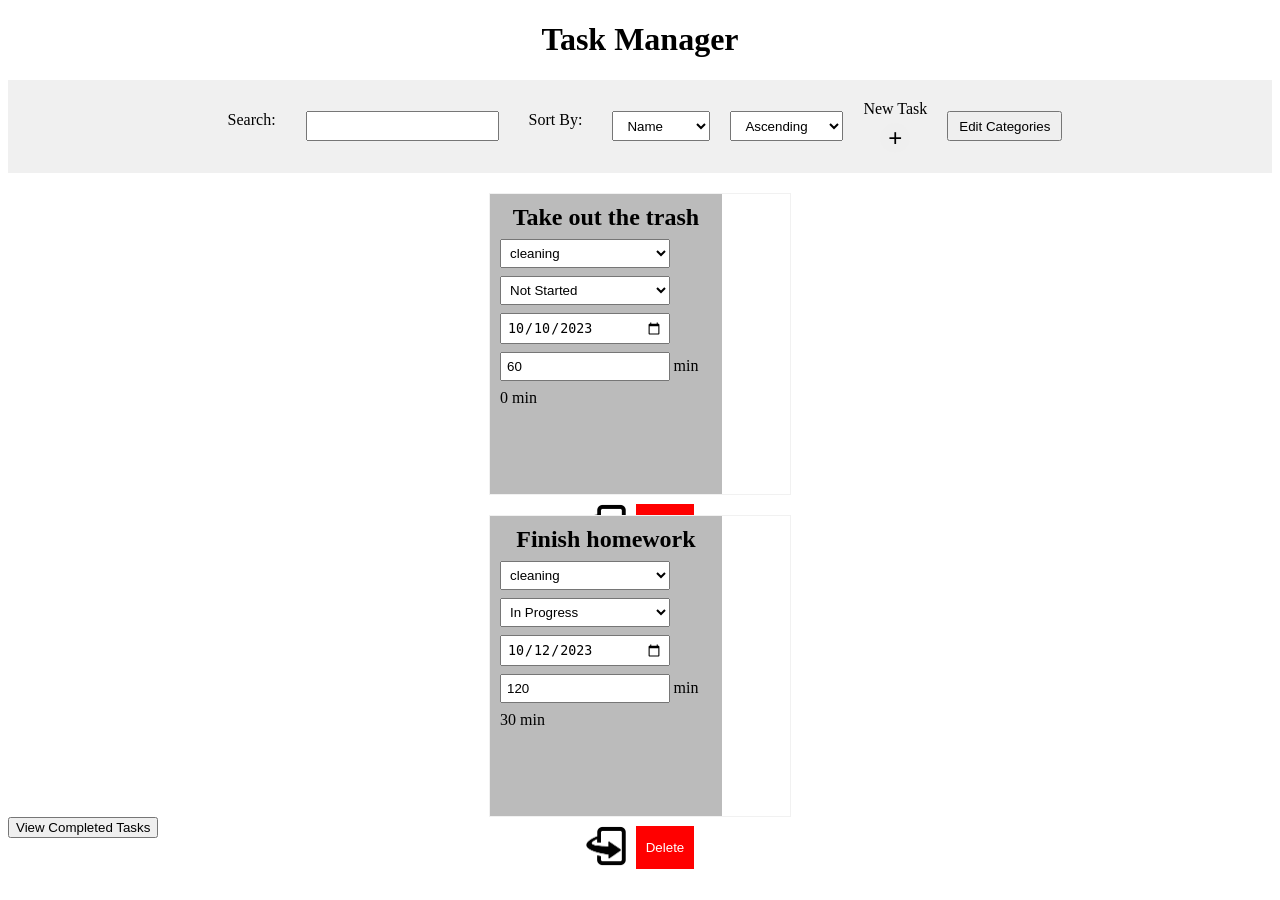
<file: root/index.html>
<!DOCTYPE html>
<html lang="en">
<head>
    <meta charset="UTF-8">
    <meta name="viewport" content="width=device-width, initial-scale=1.0">
    <title>Document</title>
    <link rel="stylesheet" href="css/styles.css">
    <link rel="stylesheet" href="css/categoryModal.css">
    <link rel="stylesheet" href="css/newTask.css">
    <link rel="stylesheet" href="css/completedTasks.css">
    <script src="scripts/data.js" defer></script>
    <script src="scripts/categories.js" defer></script>
    <script src="scripts/newTask.js" defer></script>
    <script src="scripts/completedTasks.js" defer></script>
</head>
<body>
    <h1 class="title">Task Manager</h1>
    <div class="header">
        <label for="search">Search:</label>
        <input type="text" id="searchLabel" >
        
         <label for="sortBy">Sort By:</label>
    <select id="sortBy">
        <option value="name">Name</option>
        <option value="status">Status</option>
        <option value="date">Date</option>
        <option value="estTime">Est. Time</option>
    </select>

    <select id="orderBy">
        <option value="ascending">Ascending</option>
        <option value="descending">Descending</option>
    </select>

    <div class="new-task-wrapper">
        <span class="btn-label">New Task</span>
        <button id="newTask">+</button>
    </div>

    <button id="category">Edit Categories</button>
</div>

<!-- this gets filled with the tasks -->
    <div id="tasks-container">
       
    </div>

<!-- Modal for new task -->
<div id="modalNewTask" class="modal">
  <div class="modal-content">
    <span class="close">&times;</span>
    <div id="new-task-container"></div>
    <label for="taskName">Task Name:</label>
        <input type="text" id="taskName" ">
        <label for="taskCategory">Task Category:</label>
        <input type="text" id="taskCategory">
        <label for="taskDueDate">Task Due Date:</label>
        <input type="date" id="taskDueDate">
        <label for="taskEstTime">Task Est. Time (mins):</label>
        <input type="number" id="taskEstTime">
        <label for="taskDescription">Task Description:</label>
        <textarea id="taskDescription"></textarea>
        <button id="addTask">Add Task</button>
  </div>
</div>



<!-- Modal for categories -->
<div id="modalCategory" class="modal">
  <div class="modal-content">
    <span class="close">&times;</span>
    <div id="category-container"></div>
  </div>
</div>


<button id="viewCompleted">View Completed Tasks</button>

   <!-- Modal for completed tasks -->
<div id="modalCompleted" class="modal">
  <div class="modal-content">
    <span class="close">&times;</span>
    <div id="completed-container"></div>
  </div>
</div>

</body>
</html>
</file>
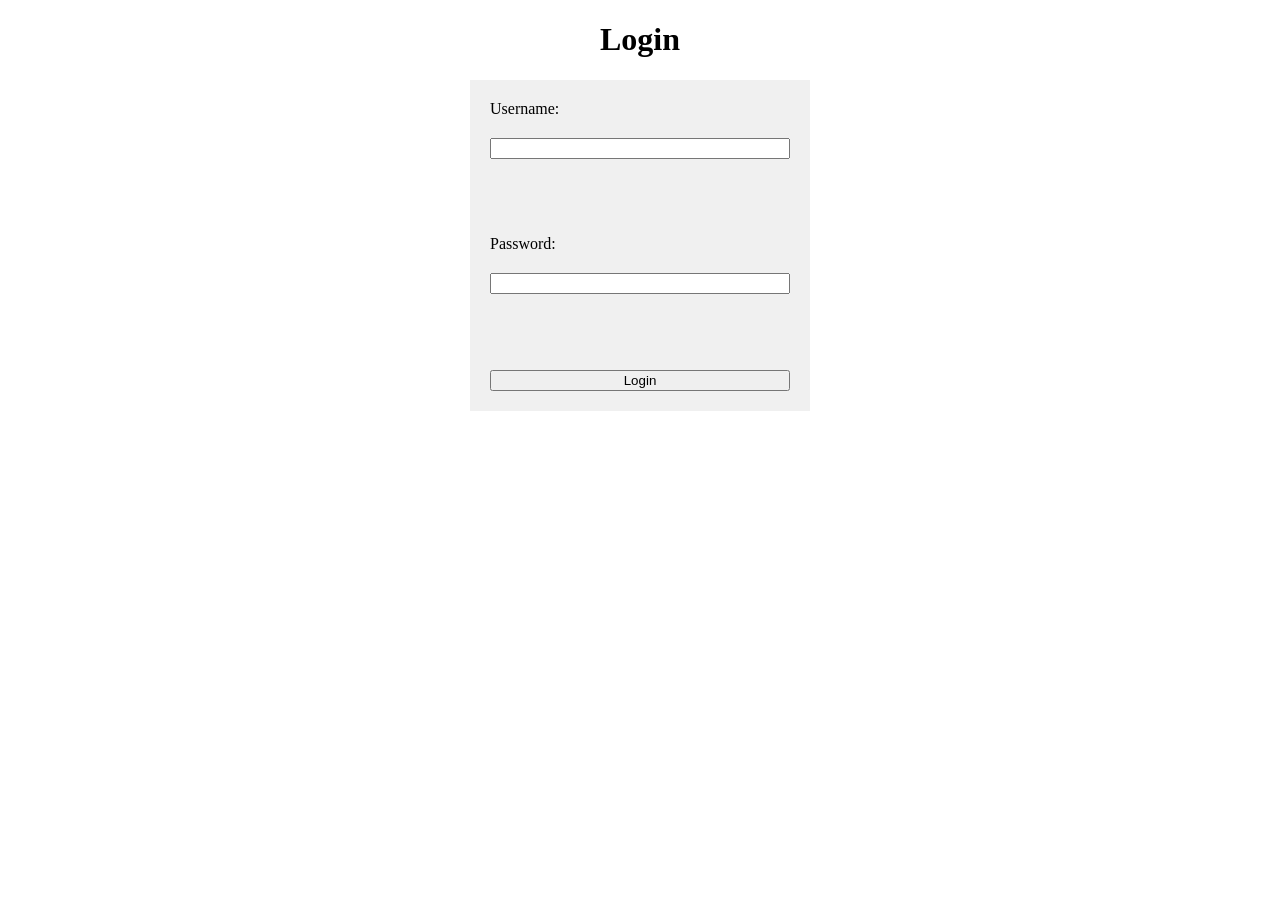
<file: root/login.html>
<!DOCTYPE html>
<html lang="en">
<head>
    <meta charset="UTF-8">
    <meta name="viewport" content="width=device-width, initial-scale=1.0">
    <title>Document</title>
    <link rel="stylesheet" href="css/styles.css">
</head>
<body>
    <h1 class="title">Login</h1>
    <div class="login"
        <form action="/login" method="post">
            <label for="username">Username:</label>
            <input type="text" id="username" name="username" required><br><br>
            <label for="password">Password:</label>
            <input type="password" id="password" name="password" required><br><br>
            <button type="submit">Login</button>
        </form>
    </div>
    
</body>
</html>
</file>
<file: root/css/styles.css>
.header input,
.header select,
.header button,
.header label {
    /* display: flex;
    justify-content: center; */
    /* align-items: center; */
    gap: 20px;
    padding: 0 10px;
    /* background-color: #f0f0f0; */
    height: 30px;
    box-sizing: border-box;
}

.header {
    align-items: center;
    display: flex;
    justify-content: center;
    /* align-items: center; */
    gap: 20px;
    padding: 20px;
    background-color: #f0f0f0;
}

.title {
   text-align: center;
}



.login {
    display: flex;
    flex-direction: column;
    gap: 20px;
    padding: 20px;
    background-color: #f0f0f0;
    width: 300px;
    margin: 0 auto; 
}

select {
    
}

.new-task-wrapper {
    display: flex;
    flex-direction: column;
    align-items: center;
    gap: 5px;
}

#newTask {
    width: 30px;
    height: 30px;
    border-radius: 50%;
    display: flex;
    justify-content: center;
    align-items: center;
    border: none;
    font-size: 24px;
}

.delete {
    background-color: red;
    color: white;
    border: none;
    padding: 5px 10px;
    cursor: pointer;
}

.btnFlip {
    /* width: 5px;
    height: auto; */
    background-color: transparent;
    border: none;
    cursor: pointer;
    padding: 0;
    /* font-size: 8px; */
}

.btnFlip img {
    width: 40px;
    height: auto;
}


/* this makes the header look good on mobile */
/* the robot did this so I need to go through it througholy and potentially change it */
@media (max-width: 501px) {
    .header {
        flex-direction: column;
        align-items: stretch; /* makes inputs fill width */
    }

    .header input,
    .header select,
    .header button {
        width: 100%;
    }

    .new-task-wrapper {
        flex-direction: row; /* optional: keep label + button side-by-side */
        justify-content: space-between;
    }
}


#tasks-container {
  display: flex;
  flex-direction: column;
  align-items: center;
  gap: 20px;
  margin-top: 20px;
}

/* The flip card container - set the width and height to whatever you want. We have added the border property to demonstrate that the flip itself goes out of the box on hover (remove perspective if you don't want the 3D effect */
.flip-card {
  background-color: transparent;
  width: 300px;
  height: 300px;
  border: 1px solid #f1f1f1;
  perspective: 1000px; /* Remove this if you don't want the 3D effect */
}

/* This container is needed to position the front and back side */
.flip-card-inner {
  position: relative;
  width: 100%;
  height: 100%;
  text-align: center;
  transition: transform 0.8s;
  transform-style: preserve-3d;
}

/* Do an horizontal flip when you move the mouse over the flip box container */
.flip-card-inner.flipped {
  transform: rotateY(180deg);
}

/* Position the front and back side */
.flip-card-front, .flip-card-back {
  position: absolute;
  /* width: 100%; */
  height: 100%;
  backface-visibility: hidden;
}

/* Style the front side (fallback if image is missing) */
.flip-card-front {
  display: flex;
  flex-direction: column;
  align-items: center; /* Center align the elements */
  justify-content: flex-start; /* Stack from top */
  gap: 8px;
  padding: 10px;
  background-color: #bbb;
  color: black;
  box-sizing: border-box;
  text-align: left; /* Left-align text */
}

.flip-card-front h2 {
  text-align: center;
  margin: 0;
  width: 100%; /* Keep title full width and centered */
}

.flip-card-front [data-label] {
  display: block;
  box-sizing: border-box;
  width: 100%; /* Make labels full width */
}

.flip-card-front select,
.flip-card-front input,
.flip-card-front button {
  width: 80%; /* Set to 80% width instead of full */
  box-sizing: border-box;
  padding: 5px;
}

.flip-card-front .btnFlip {
  width: 30px !important;
}

/* Style the back side */
.flip-card-back {
  background-color: dodgerblue;
  color: white;
  transform: rotateY(180deg);
}

.task-buttons {
  display: flex;
  justify-content: center;
  gap: 10px;
  padding: 10px 0;
}
</file>
<file: root/css/categoryModal.css>
/* The Modal (background) */
.modal {
  display: none; /* Hidden by default */
  position: fixed; /* Stay in place */
  z-index: 1; /* Sit on top */
  left: 0;
  top: 0;
  width: 100%; /* Full width */
  height: 100%; /* Full height */
  overflow: auto; /* Enable scroll if needed */
  background-color: rgb(0,0,0); /* Fallback color */
  background-color: rgba(0,0,0,0.4); /* Black w/ opacity */
}

/* Modal Content/Box */
.modal-content {
  background-color: #fefefe;
  margin: 15% auto; /* 15% from the top and centered */
  padding: 20px;
  border: 1px solid #888;
  width: 80%; /* Could be more or less, depending on screen size */
}

/* The Close Button */
.close {
  color: #aaa;
  float: right;
  font-size: 28px;
  font-weight: bold;
}

.close:hover,
.close:focus {
  color: black;
  text-decoration: none;
  cursor: pointer;
}
</file>
<file: root/css/newTask.css>
/* The Modal (background) */
.modal {
  display: none; /* Hidden by default */
  position: fixed; /* Stay in place */
  z-index: 1; /* Sit on top */
  left: 0;
  top: 0;
  width: 100%; /* Full width */
  height: 100%; /* Full height */
  overflow: auto; /* Enable scroll if needed */
  background-color: rgb(0,0,0); /* Fallback color */
  background-color: rgba(0,0,0,0.4); /* Black w/ opacity */
}

/* Modal Content/Box */
.modal-content {
  background-color: #fefefe;
  margin: 15% auto; /* 15% from the top and centered */
  padding: 20px;
  border: 1px solid #888;
  width: 80%; /* Could be more or less, depending on screen size */
}

/* The Close Button */
.close {
  color: #aaa;
  float: right;
  font-size: 28px;
  font-weight: bold;
}

.close:hover,
.close:focus {
  color: black;
  text-decoration: none;
  cursor: pointer;
}
</file>
<file: root/css/completedTasks.css>
/* The Modal (background) */
.modal {
  display: none; /* Hidden by default */
  position: fixed; /* Stay in place */
  z-index: 1; /* Sit on top */
  left: 0;
  top: 0;
  width: 100%; /* Full width */
  height: 100%; /* Full height */
  overflow: auto; /* Enable scroll if needed */
  background-color: rgb(0,0,0); /* Fallback color */
  background-color: rgba(0,0,0,0.4); /* Black w/ opacity */
}

/* Modal Content/Box */
.modal-content {
  background-color: #fefefe;
  margin: 15% auto; /* 15% from the top and centered */
  padding: 20px;
  border: 1px solid #888;
  width: 80%; /* Could be more or less, depending on screen size */
}

/* The Close Button */
.close {
  color: #aaa;
  float: right;
  font-size: 28px;
  font-weight: bold;
}

.close:hover,
.close:focus {
  color: black;
  text-decoration: none;
  cursor: pointer;
}
</file>
